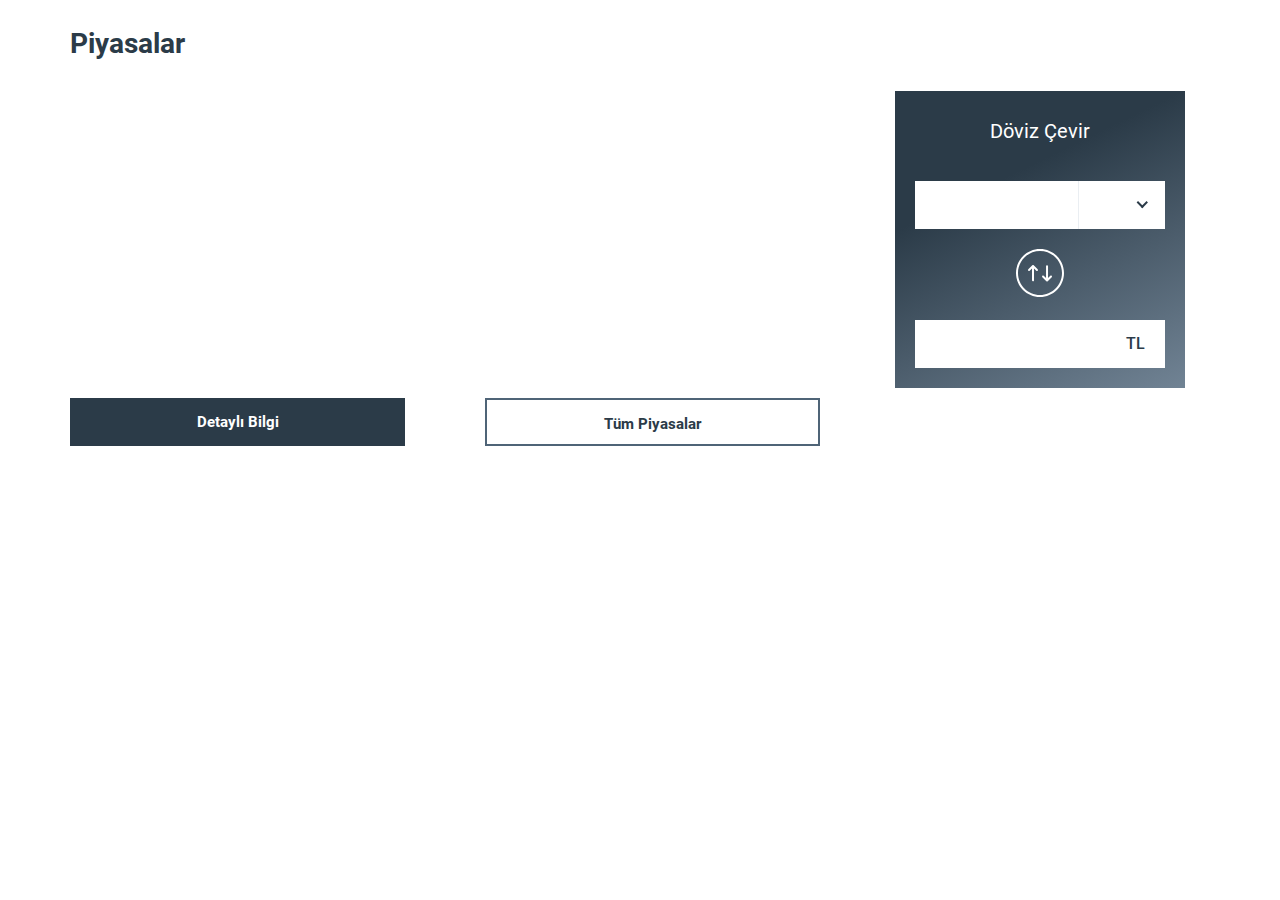
<file: index.html>
<!DOCTYPE html>
<html lang="tr">
<head>
	<meta charset="UTF-8">
	<meta name="viewport" content="width=device-width, initial-scale=1.0">
	<meta name="keywords" content="Lorem ipsum">
	<meta name="description" content="Lorem ipsum">
    <meta name="author" content="Lorem ipsum">
	<title>Döviz Çevirici</title>
	<!-- Css -->
	<link rel="stylesheet" href="css/bootstrap.css">
	<link rel="stylesheet" href="css/nice-select.css">
	<link rel="stylesheet" href="css/main.css">
	<link rel="stylesheet" href="css/responsive.css">
	<link rel="stylesheet" href="css/reset.css">
</head>
<body>
	<!-- Main Container -->
	<div id="main-container">
		<div class="container">
			<div class="row">

				<!-- Title -->
				<div class="col-md-12">
					<h1>Piyasalar</h1>
				</div>
				<!-- #Title -->

				<!-- Markets List -->
				<div class="col-md-8 col-sm-12 col-xs-12 exc-list">
					<div class="row" id="itemListContent">
						
						
					</div>
				</div>
				<!-- #Markets List -->

				<!-- Exchange -->
				<div class="col-md-4 col-sm-12 col-xs-12 exc-change">
					<div class="exc-change-inner">
						<h3>Döviz Çevir</h3>
						<div class="exc-input">
							<select id="exc-select">
							</select>
							<input type="text" class="input-global mask-money" id="money"/>
						</div>
						<img src="img/change-icon.svg" alt="Button Change">
						<div class="exc-result">
							<input type="text" class="input-global mask-money-response" id="response-money"/>
						</div>
					</div>
				</div>
				<!-- #Exchange -->

				<!-- Bottom Buttons -->
				<div class="exc-buttons col-md-8 col-xs-12">
					<div class="row">
						<div class="col-md-6 col-xs-12">
							<a href="javascript:;" title="Detaylı bilgi">Detaylı Bilgi</a>
						</div>
						<div class="col-md-6 col-xs-12">
							<a href="javascript:;" title="Tüm piyasalar">Tüm Piyasalar <img src="img/go-icon.svg" class="desk-none" alt="Go arrow"></a>
						</div>
					</div>
				</div>
				<!-- #Bottom Buttons -->

			</div>
		</div>
	</div>
	<!-- #Main Container -->

	<!-- Js -->
	<script type="text/javascript" charset="utf-8" src="js/jquery-latest.min.js"></script>
	<script type="text/javascript" charset="utf-8" src="js/jquery.nice-select.min.js"></script>
	<script type="text/javascript" charset="utf-8" src="js/jquery.mask.js"></script>
	<script type="text/javascript" charset="utf-8" src="js/global.js"></script>
</body>
</html>
</file>
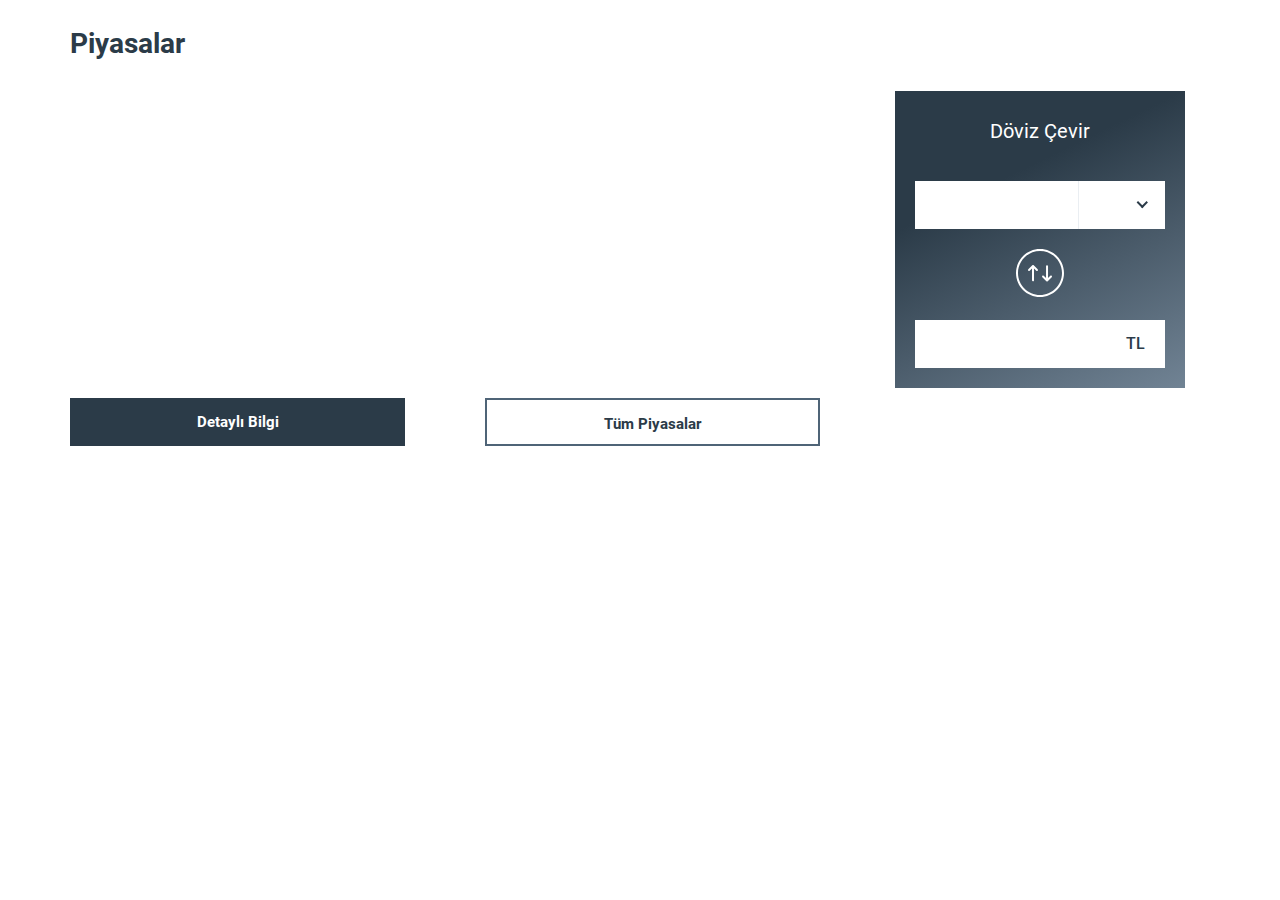
<file: index-angular.html>
<!DOCTYPE html>
<html lang="tr" ng-app="app">
<head>
	<meta charset="UTF-8">
	<meta name="viewport" content="width=device-width, initial-scale=1.0">
	<meta name="keywords" content="Lorem ipsum">
	<meta name="description" content="Lorem ipsum">
    <meta name="author" content="Lorem ipsum">
	<title>Döviz Çevirici</title>
	<!-- Css -->
	<link rel="stylesheet" href="css/bootstrap.css">
	<link rel="stylesheet" href="css/nice-select.css">
	<link rel="stylesheet" href="css/main.css">
	<link rel="stylesheet" href="css/responsive.css">
	<link rel="stylesheet" href="css/reset.css">
</head>
<body>
	<!-- Main Container -->
	<div id="main-container">
		<div class="container">
			<div class="row">

				<!-- Title -->
				<div class="col-md-12">
					<h1>Piyasalar</h1>
				</div>
				<!-- #Title -->

				<!-- Markets List -->
				<div class="col-md-8 col-sm-12 col-xs-12 exc-list">
					<div class="row" id="itemListContent" ng-controller="controller">
						
						
					</div>
				</div>
				<!-- #Markets List -->

				<!-- Exchange -->
				<div class="col-md-4 col-sm-12 col-xs-12 exc-change">
					<div class="exc-change-inner">
						<h3>Döviz Çevir</h3>
						<div class="exc-input">
							<select id="exc-select">
							</select>
							<input type="text" class="input-global mask-money" id="money"/>
						</div>
						<img src="img/change-icon.svg" alt="Button Change">
						<div class="exc-result">
							<input type="text" class="input-global mask-money-response" id="response-money"/>
						</div>
						
					</div>
				</div>
				<!-- #Exchange -->

				<!-- Bottom Buttons -->
				<div class="exc-buttons col-md-8 col-xs-12">
					<div class="row">
						<div class="col-md-6 col-xs-12">
							<a href="javascript:;" title="Detaylı bilgi">Detaylı Bilgi</a>
						</div>
						<div class="col-md-6 col-xs-12">
							<a href="javascript:;" title="Tüm piyasalar">Tüm Piyasalar <img src="img/go-icon.svg" class="desk-none" alt="Go arrow"></a>
						</div>
					</div>
				</div>
				<!-- #Bottom Buttons -->
			</div>
		</div>
	</div>
	<!-- #Main Container -->


	<!-- Js -->
	<script type="text/javascript" charset="utf-8" src="js/jquery-latest.min.js"></script>
    <script type="text/javascript" charset="utf-8" src="js/angular.min.js"></script>
	<script type="text/javascript" charset="utf-8" src="js/jquery.nice-select.min.js"></script>
	<script type="text/javascript" charset="utf-8" src="js/jquery.mask.js"></script>

    <script>
        var app = angular.module('app', []);
        app.controller('controller', function($scope, $http) {
            /* Piyasalar listesi */
            const exchangeList = [{
                    short: "USD",
                    long: "Amerikan Doları"
                },
                {
                    short: "EUR",
                    long: "Avrupa Para Birimi"
                },
                {
                    short: "JPY",
                    long: "Japon Yeni"
                },
                {
                    short: "GBP",
                    long: "İngiliz Sterlini"
                },
                {
                    short: "DKK",
                    long: "Danimarka Kronu"
                },
                {
                    short: "NOK",
                    long: "Norveç Kronu"
                }];
                /* Piyasalar ve döviz çevirici html oluşturma */
                for (let i = 0; i < exchangeList.length; i++) {
                    $http.get("https://api.exchangerate.host/latest?base="+exchangeList[i].short+"&symbols=TRY")
                    .then(function(response) {
                        var responseTry = response.data.rates.TRY.toString().slice(0, -4);
                        const index = exchangeList.findIndex( (element) => element.short === exchangeList[i].short);
                        /* Piyasalar itemlarını oluşturma */
                        listHtml = '<div class="col-md-6 col-sm-6 col-xs-12 item-exchange" order="'+index+'"> <div class="exc-item"> <div class="row"> <div class="exc-flag col-md-2 col-sm-2 col-xs-2"> <img src="img/flags/'+exchangeList[i].short+'.png" alt="'+exchangeList[i].short+'"> </div> <div class="exc-type col-md-4 col-sm-4 col-xs-4"> <p>'+exchangeList[i].short+'</p> <span>'+exchangeList[i].long+'</span> </div> <div class="exc-buy col-md-3 col-sm-3 col-xs-3"> <p>ALIŞ</p> <span>'+responseTry+'</span> </div> <div class="exc-sell col-md-3 col-sm-3 col-xs-3"> <p>SATIŞ</p> <span>'+responseTry+'</span> </div> </div> </div> </div>';
                        $('#itemListContent').append(listHtml);
                        /* Select optionlarını oluşturma */
                        $('#exc-select').append($('<option>', {
                            value: exchangeList[i].short,
                            text: exchangeList[i].short,
                            order: index
                        }));
                        /* Sıralamayı indexe göre düzeltme */
                        getSorted = function(selector, attrName) {
                            return $(
                              $(selector).toArray().sort(function(a, b){
                                  var aVal = parseInt(a.getAttribute(attrName)),
                                      bVal = parseInt(b.getAttribute(attrName));
                                  return aVal - bVal;
                              })
                            );
                        };
                        $sortedItems = getSorted('#itemListContent .item-exchange', 'order').clone();
                        $sortedOption = getSorted('#exc-select option', 'order').clone();
                        $('#itemListContent').html( $sortedItems );
                        $('#exc-select').html( $sortedOption );
                        $('select').niceSelect('update');
                    });
                }
                /* Form döviz çevirici fonksiyonu */
                var getExchange = function(money){
                    var valueMoney = parseInt($("#money").val().replace(/\./g,""));
                    var valueMoneySym = $("select").val();
                    $http.get("https://api.exchangerate.host/latest?base="+valueMoneySym+"&symbols=TRY").then(function(response) {
                        var roundPrice = response.data.rates.TRY;
                        var roundPrice = parseInt(roundPrice.toString().replace(/\./g,""));
                        var responseMoney = valueMoney * roundPrice;
                        if(valueMoneySym=="JPY" & responseMoney.toString().length < 7){
                            responseMoney = "0"+responseMoney;
                        }else if(valueMoneySym=="DKK"){
                            responseMoney = responseMoney+"0";
                        }
                        responseMoney = responseMoney.toString().slice(0, -4);
                        $('#response-money').val(responseMoney).trigger('input');
                        return responseMoney;
                    });
                }
                /* Para birimi değişimi */
                $('select').on('change', function() {
                    var money = $("#money").val();
                    getExchange(money);
                    $("#response-money").val(money);
                });
                /* Girilen miktarı çevirme */
                $("#money").keyup(function(){
                    var money = $("#money").val();
                    getExchange(money);
                    $("#response-money").val(money);
                });
        });
        
        $(document).ready(function() {
            /* niceselect */
            $('select').niceSelect();
            /* inputmask */
            $('.mask-money').mask('#.##0', {reverse: true});
            $(".mask-money-response").mask('#.##0,00', {reverse: true});
        }); 
        </script>
</body>
</html>
</file>
<file: css/nice-select.css>
.nice-select {
  -webkit-tap-highlight-color: transparent;
  background-color: #fff;
  border-radius: 5px;
  border: solid 1px #e8e8e8;
  box-sizing: border-box;
  clear: both;
  cursor: pointer;
  display: block;
  float: left;
  font-family: inherit;
  font-size: 14px;
  font-weight: normal;
  height: 42px;
  line-height: 40px;
  outline: none;
  padding-left: 18px;
  padding-right: 30px;
  position: relative;
  text-align: left !important;
  -webkit-transition: all 0.2s ease-in-out;
  transition: all 0.2s ease-in-out;
  -webkit-user-select: none;
     -moz-user-select: none;
      -ms-user-select: none;
          user-select: none;
  white-space: nowrap;
  width: auto; }
  .nice-select:hover {
    border-color: #dbdbdb; }
  .nice-select:active, .nice-select.open, .nice-select:focus {
    border-color: #999; }
  .nice-select:after {
    border-bottom: 2px solid #999;
    border-right: 2px solid #999;
    content: '';
    display: block;
    height: 5px;
    margin-top: -4px;
    pointer-events: none;
    position: absolute;
    right: 12px;
    top: 50%;
    -webkit-transform-origin: 66% 66%;
        -ms-transform-origin: 66% 66%;
            transform-origin: 66% 66%;
    -webkit-transform: rotate(45deg);
        -ms-transform: rotate(45deg);
            transform: rotate(45deg);
    -webkit-transition: all 0.15s ease-in-out;
    transition: all 0.15s ease-in-out;
    width: 5px; }
  .nice-select.open:after {
    -webkit-transform: rotate(-135deg);
        -ms-transform: rotate(-135deg);
            transform: rotate(-135deg); }
  .nice-select.open .list {
    opacity: 1;
    pointer-events: auto;
    -webkit-transform: scale(1) translateY(0);
        -ms-transform: scale(1) translateY(0);
            transform: scale(1) translateY(0); }
  .nice-select.disabled {
    border-color: #ededed;
    color: #999;
    pointer-events: none; }
    .nice-select.disabled:after {
      border-color: #cccccc; }
  .nice-select.wide {
    width: 100%; }
    .nice-select.wide .list {
      left: 0 !important;
      right: 0 !important; }
  .nice-select.right {
    float: right; }
    .nice-select.right .list {
      left: auto;
      right: 0; }
  .nice-select.small {
    font-size: 12px;
    height: 36px;
    line-height: 34px; }
    .nice-select.small:after {
      height: 4px;
      width: 4px; }
    .nice-select.small .option {
      line-height: 34px;
      min-height: 34px; }
  .nice-select .list {
    background-color: #fff;
    border-radius: 5px;
    box-shadow: 0 0 0 1px rgba(68, 68, 68, 0.11);
    box-sizing: border-box;
    margin-top: 4px;
    opacity: 0;
    overflow: hidden;
    padding: 0;
    pointer-events: none;
    position: absolute;
    top: 100%;
    left: 0;
    -webkit-transform-origin: 50% 0;
        -ms-transform-origin: 50% 0;
            transform-origin: 50% 0;
    -webkit-transform: scale(0.75) translateY(-21px);
        -ms-transform: scale(0.75) translateY(-21px);
            transform: scale(0.75) translateY(-21px);
    -webkit-transition: all 0.2s cubic-bezier(0.5, 0, 0, 1.25), opacity 0.15s ease-out;
    transition: all 0.2s cubic-bezier(0.5, 0, 0, 1.25), opacity 0.15s ease-out;
    z-index: 9; }
    .nice-select .list:hover .option:not(:hover) {
      background-color: transparent !important; }
  .nice-select .option {
    cursor: pointer;
    font-weight: 400;
    line-height: 40px;
    list-style: none;
    min-height: 40px;
    outline: none;
    padding-left: 18px;
    padding-right: 29px;
    text-align: left;
    -webkit-transition: all 0.2s;
    transition: all 0.2s; }
    .nice-select .option:hover, .nice-select .option.focus, .nice-select .option.selected.focus {
      background-color: #f6f6f6; }
    .nice-select .option.selected {
      font-weight: bold; }
    .nice-select .option.disabled {
      background-color: transparent;
      color: #999;
      cursor: default; }

.no-csspointerevents .nice-select .list {
  display: none; }

.no-csspointerevents .nice-select.open .list {
  display: block; }
</file>
<file: css/main.css>
/* Varibles */
/* Font */
@font-face {
  font-family: 'Roboto';
  src: local("Roboto"), local("Roboto-Regular"), url("../fonts/Roboto-Regular.ttf") format("truetype");
  font-weight: normal;
  font-style: normal;
}

@font-face {
  font-family: 'Roboto';
  src: local("Roboto Medium"), local("Roboto-Medium"), url("../fonts/Roboto-Medium.ttf") format("truetype");
  font-weight: 500;
  font-style: normal;
}

@font-face {
  font-family: 'Roboto';
  src: local("Roboto Bold"), local("Roboto-Bold"), url("../fonts/Roboto-Bold.ttf") format("truetype");
  font-weight: bold;
  font-style: normal;
}

/* Main.CSS */
.input-global {
  height: 48px;
  font-size: 16px;
  text-indent: 15px;
  font-weight: 500;
  border: 0px;
  background: #ffffff;
}

.desk-none {
  display: none;
}

#main-container {
  width: 100%;
  display: block;
  padding: 30px 0px;
}

#main-container h1 {
  display: block;
  font-size: 28px;
  font-weight: bold;
  margin-bottom: 8px;
}

.exc-list {
  margin: 0px;
}

.exc-list > .row > .col-md-6:last-child .exc-item {
  border-color: #ffffff;
}

.exc-list > .row > .col-md-6:nth-last-child(2) .exc-item {
  border-color: #ffffff;
}

.exc-list .item-exchange:nth-child(even) {
  padding-left: 40px;
}

.exc-list .item-exchange:nth-child(odd) {
  padding-right: 40px;
}

.exc-list .item-exchange .exc-item {
  padding-top: 35px;
  padding-bottom: 35px;
  border-bottom: 1px solid #bac9d5;
}

.exc-list .item-exchange .exc-item .exc-type {
  padding-right: 0px;
}

.exc-list .item-exchange .exc-item .exc-type p {
  margin: 2px 0 5px 0px;
  font-size: 16px;
  font-weight: 500;
}

.exc-list .item-exchange .exc-item .exc-type span {
  margin: 2px 0 6px 0px;
  font-size: 12px;
}

.exc-list .item-exchange .exc-item .exc-buy p {
  display: block;
  font-size: 12px;
  font-weight: 500;
  text-align: right;
  color: #4f6477 !important;
}

.exc-list .item-exchange .exc-item .exc-buy span {
  display: block;
  font-size: 16px;
  text-align: right;
  margin-top: 12px;
}

.exc-list .item-exchange .exc-item .exc-sell p {
  display: block;
  font-size: 12px;
  font-weight: 500;
  text-align: right;
  color: #4f6477 !important;
}

.exc-list .item-exchange .exc-item .exc-sell span {
  display: block;
  font-size: 16px;
  text-align: right;
  margin-top: 12px;
}

.exc-buttons {
  display: block;
  margin-top: 10px;
}

.exc-buttons a {
  height: 48px;
  -webkit-transition: 0.5s;
  transition: 0.5s;
  line-height: 48px;
  width: 100%;
  display: block;
  font-size: 15px;
  font-weight: bold;
  background: #ffffff;
  border: 2px solid #4f6477;
  text-align: center;
}

.exc-buttons .row .col-md-6:first-child {
  padding-right: 40px;
}

.exc-buttons .row .col-md-6:first-child a {
  background: #2b3b48;
  color: #ffffff;
  border: 0px;
}

.exc-buttons .row .col-md-6:last-child {
  padding-left: 40px;
}

.exc-buttons .row .col-md-6:last-child a {
  color: #2b3b48;
}

.exc-change {
  margin-top: 25px;
  padding: 0 40px;
  padding-left: 60px;
}

.exc-change .exc-change-inner {
  padding: 0px 20px;
  background-image: linear-gradient(154deg, #2b3b48 32%, #8093a5 115%);
  padding-top: 30px;
  text-align: center;
  float: left;
  width: 100%;
}

.exc-change .exc-change-inner .nice-select {
  border-radius: 0px;
  float: right;
  height: 48px;
  line-height: 48px;
  font-size: 16px;
  font-weight: 500;
  width: 35%;
  clear: initial;
  border: 0px;
  border-left: 1px solid #eaeef2;
}

.exc-change .exc-change-inner .nice-select .list {
  border-radius: 0px;
  width: 100%;
}

.exc-change .exc-change-inner .nice-select:after {
  border-bottom: 2px solid #2b3b48;
  border-right: 2px solid #2b3b48;
  height: 8px;
  width: 8px;
  right: 20px;
  margin-top: -6px;
}

.exc-change .exc-change-inner h3 {
  color: #ffffff !important;
  font-size: 20px;
  text-align: center;
}

.exc-change .exc-change-inner .exc-input {
  margin-top: 40px;
  float: left;
  width: 100%;
}

.exc-change .exc-change-inner img {
  margin: 20px auto;
  width: 48px;
}

.exc-change .exc-change-inner input {
  float: right;
  width: 65%;
}

.exc-change .exc-change-inner .exc-result {
  float: left;
  width: 100%;
  margin-bottom: 20px;
  position: relative;
}

.exc-change .exc-change-inner .exc-result input {
  width: 100%;
  display: block;
}

.exc-change .exc-change-inner .exc-result:after {
  content: 'TL';
  display: block;
  height: 48px;
  width: auto;
  position: absolute;
  right: 20px;
  line-height: 48px;
  font-size: 16px;
  font-weight: 500;
}
/*# sourceMappingURL=main.css.map */
</file>
<file: css/responsive.css>
/* Responsive.CSS */
@media only screen and (max-width: 1200px){
	.exc-change {padding: 0 25px;}
	.exc-type {padding-right: 0px;}
	#itemListContent .item-exchange {padding: 0 15px;}
	.exc-change {padding-left: 15px;}
	.exc-buttons .row .col-md-6 {padding: 0 15px !important;}
}
@media only screen and (max-width: 992px){
	.exc-change {padding: 0px 15px; margin-top: 0px;}
	.exc-buttons .row .col-md-6:first-child a {margin-bottom: 5px;}
	.exc-buttons .row .col-md-6:last-child a {font-size: 16px; position: relative;}
	.exc-buttons .row .col-md-6:last-child a img {position: relative; top: 10px; right: -2px;}
	.exc-buttons a {border: 0px;}
	.exc-list .exc-item {padding-top: 25px; padding-bottom: 25px;}
	.desk-none {display: inline-block;}
	.exc-list > .row > .col-md-6:nth-last-child(2) .exc-item {border-bottom: 1px solid #bac9d5;}	
}
@media only screen and (max-width: 768px){
	.exc-buttons {padding: 0px 15px;}
	.col-md-4.exc-change {padding: 0 15px; width: 100% !important; margin-bottom: 15px;}
	#main-container h1 {font-size: 22px;}
}
@media only screen and (max-width: 500px){
	.exc-buttons .row .col-md-6:last-child a:after {right: 15%;}
}
</file>
